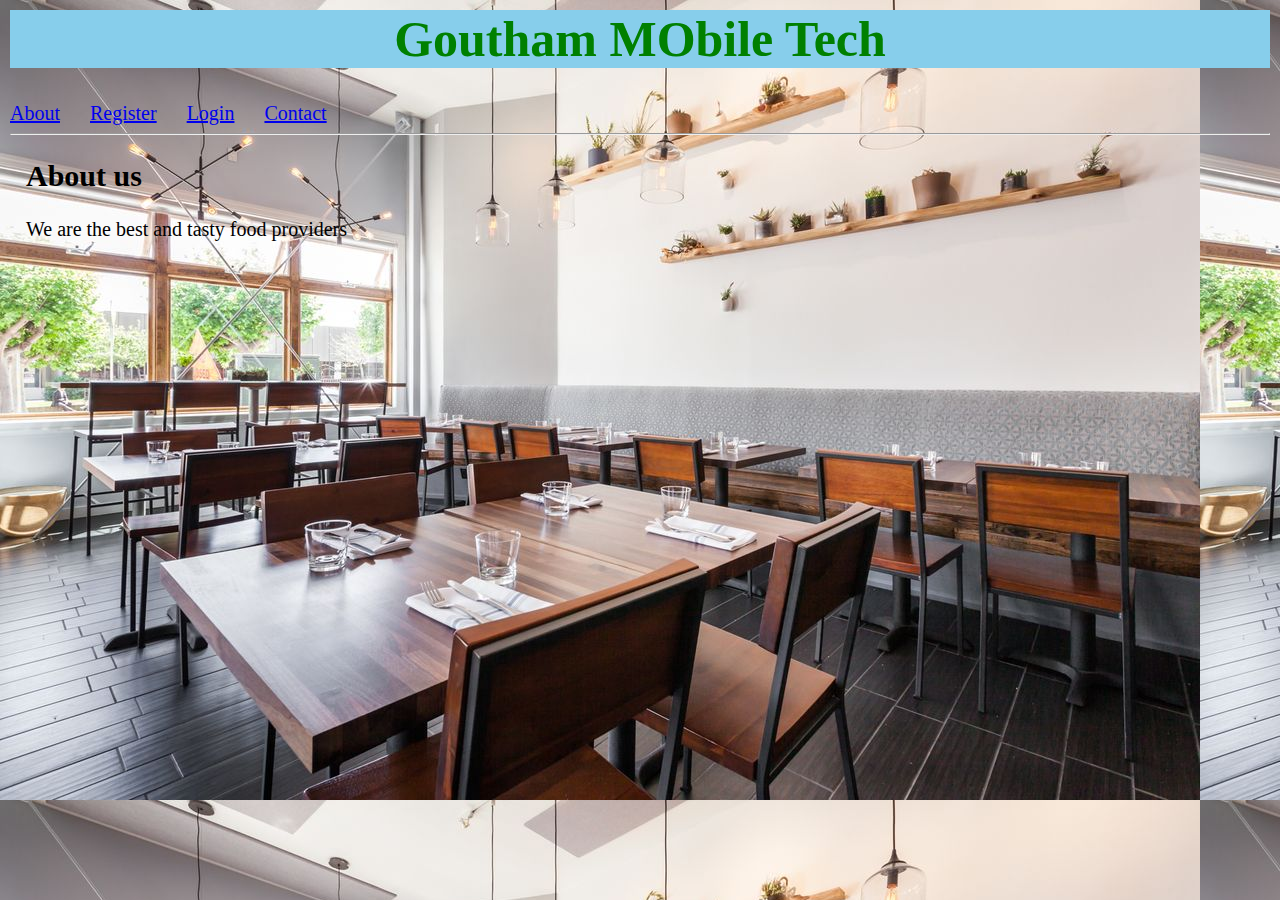
<file: index.html>
<!-- saved from url=(0041)file:///C:/Users/nadee/Desktop/homee.html -->
<html><head><meta http-equiv="Content-Type" content="text/html; charset=windows-1252">
	</head><body><h1> Goutham MObile Tech </h1>
	<link rel="stylesheet" href="style2.css">







<div>
  <a href="about.html">About</a>&nbsp; &nbsp; &nbsp;
  <a href="registration.html">Register</a>&nbsp; &nbsp; &nbsp;
  <a href="login.html">Login</a>&nbsp; &nbsp; &nbsp;
  <a href="homee.html">Contact</a>
</div>
<hr>

	<div style="padding-left:16px">
		<h2>About us</h2>
		<p> We are the best and tasty food providers </p>
	</div>




</body></html>
</file>
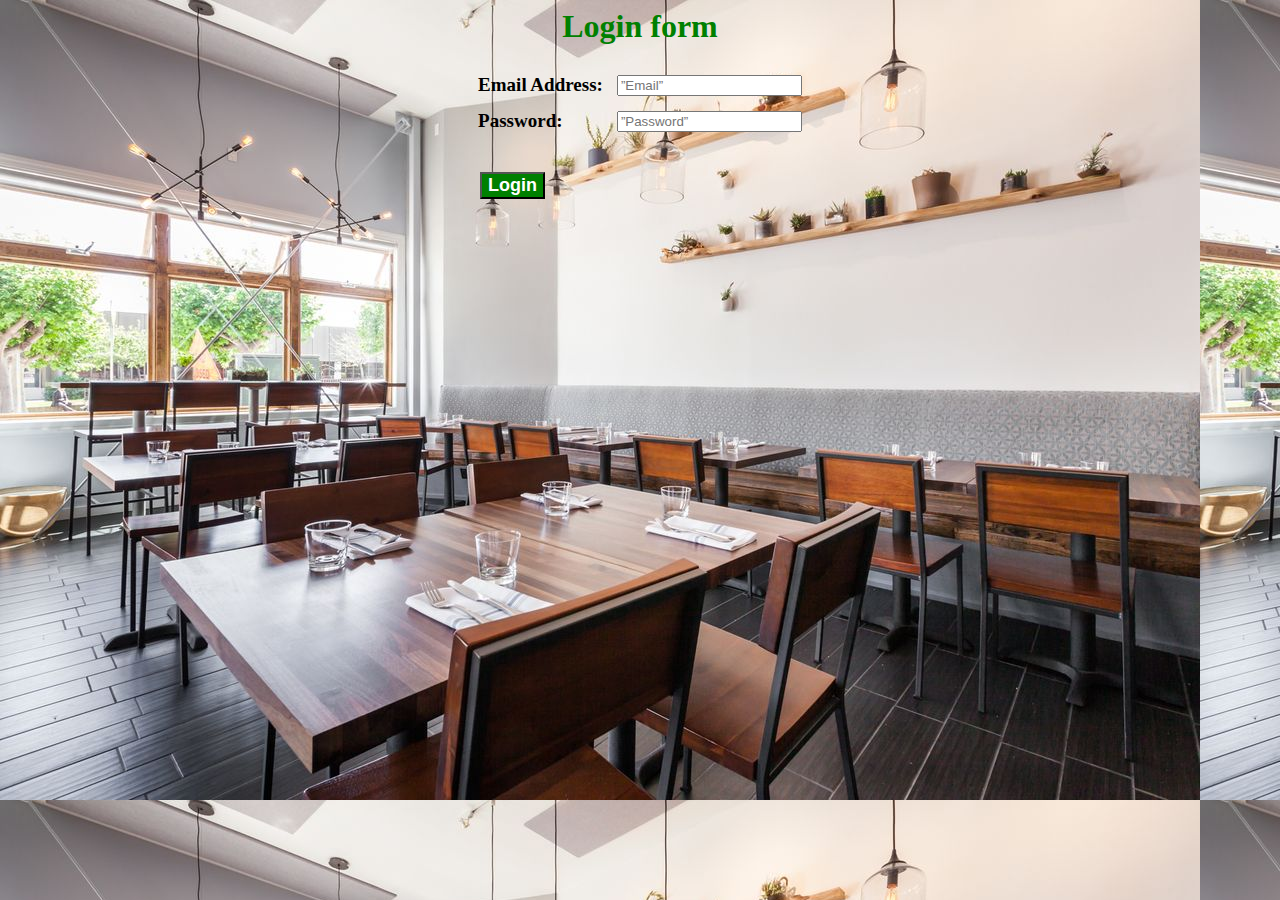
<file: login.html>
<html>

<head>
		<title> Login form </title>
		<link rel="stylesheet" href="style3.css">
		<h1> Login form </h1>
</head>
<body>
	
	<form>
		<table align="center">
		
		<tr>
				<td>
					<b>Email Address:</b>
				</td>

				<td>
					<input type=”email”  placeholder=”Email” name=””>
				</td>
		</tr>
			<tr>
				<td>
					<b>Password:</b>
				</td>

				<td>
					<input type=”Password” placeholder=”Password” name=””>
				</td>
			</tr>
			<tr>
				<td>
				<br>
					<button type=”submit”> <b>Login </b></button>
					

				</td>
			</tr>
			
	</form>
</body>
</html>
</file>
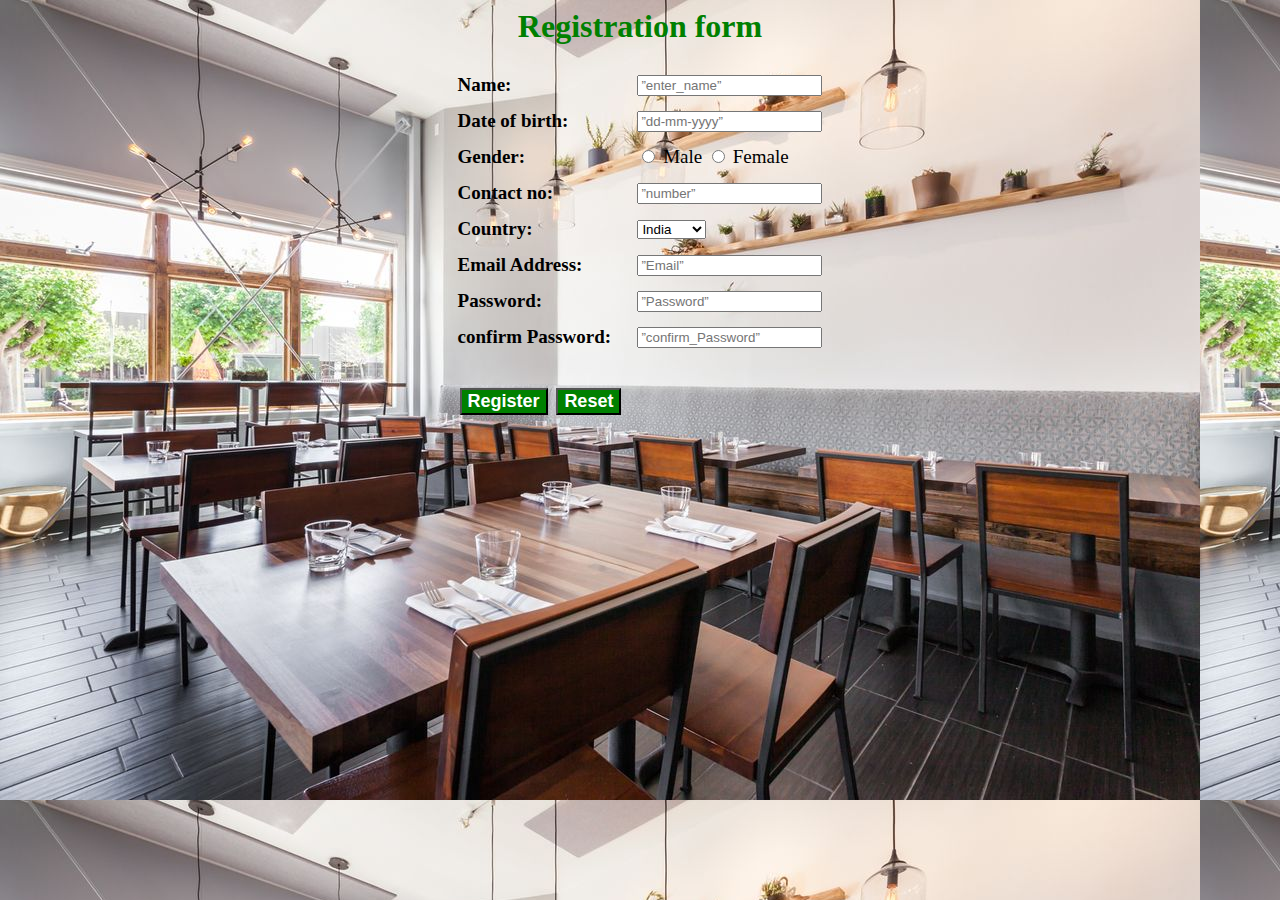
<file: registration.html>
<html>

<head>
		<title> registration form </title>
		<link rel="stylesheet" href="stylesheet.css">
		<h1> Registration form </h1>
</head>

<body>
	
	<form>
		<table align="center">
		<b>
			<tr>
				<td>
				<b>Name:</b>
				</td>

				<td>
					<input type=”text” placeholder=”enter_name” name=””>
				</td>
			</tr>
			<tr>
				<td>
					<b>Date of birth:</b>
				</td>

				<td>
					<input type=”date” placeholder=”dd-mm-yyyy” name=””>
				</td>
			</tr>
			<tr>
				<td>
					<b>Gender:</b>
				</td>

				<td>
					<input type="radio" name="gender" value="Male"> Male
					<input type="radio" name="gender" value="Female"> Female<br>
				</td>
			</tr>
			<tr>
				<td>
					<b>Contact no:</b>
				</td>

				<td>
					<input type=”number” placeholder=”number” name=””>
				</td>
			</tr>
			<tr>
				<td>
				<b>Country:</b>
				</td>
				 <td>
				 <select id="country" name="country">
				 <option value="au">India</option>
				 <option value="ca">Canada</option>
				<option value="usa">USA</option>
				 </select>
				 </td>
				 
			</tr>
			
			
			<tr>
				<td>
					<b>Email Address:</b>
				</td>

				<td>
					<input type=”mail”  placeholder=”Email” name=””>
				</td>
			</tr>
			<tr>
				<td>
					<b>Password:</b>
				</td>

				<td>
					<input type=”Password” placeholder=”Password” name=””>
				</td>
			</tr>
			<tr>
				<td>
					<b>confirm Password:</b>
				</td>

				<td>
					<input type=”Password” placeholder=”confirm_Password” name=””>
				</td>
			</tr>
			<tr>
				<td>
				<br>
					<button type=”submit”> <b>Register </b></button>
					<button type=”reset”> <b>Reset </b></button>

				</td>
			</tr>
			
				</b>
		
				
		</table>
</form> 
	
</body>

</html>
</file>
<file: style2.css>
h1{
	 color: green;
		  text-align: center;
		  font-size:50px;
		  background-color:skyblue;
		}



body 
	{
		background-image:url("reg2.jpg");
		margin:10;
		  
		}
		
		div{
			font-size:20px;
		}
</file>
<file: style3.css>
body 
	{
		background-color: lightblue ;
		background-image:url("reg2.jpg");
		  
		}

		h1 
		{
		  color: green;
		  text-align: center;
		}
		td{
		
			border: 1px;
			padding: 6px;
		}
	table	{
  font-size:19;
}
button
{
	font-size:18px;
	text-align:center;
	background-color:green;
	color:white;
	margin:4px 2px;
}
</file>
<file: stylesheet.css>
body 
	{
		background-color: lightblue ;
		background-image:url("reg2.jpg");
		  
		}

		h1 
		{
		  color: green;
		  text-align: center;
		}
		td{
		
			border: 1px;
			padding: 6px;
		}
	table	{
  font-size:19;
}
button
{
	font-size:18px;
	text-align:center;
	background-color:green;
	color:white;
	margin:4px 2px;
}
</file>
